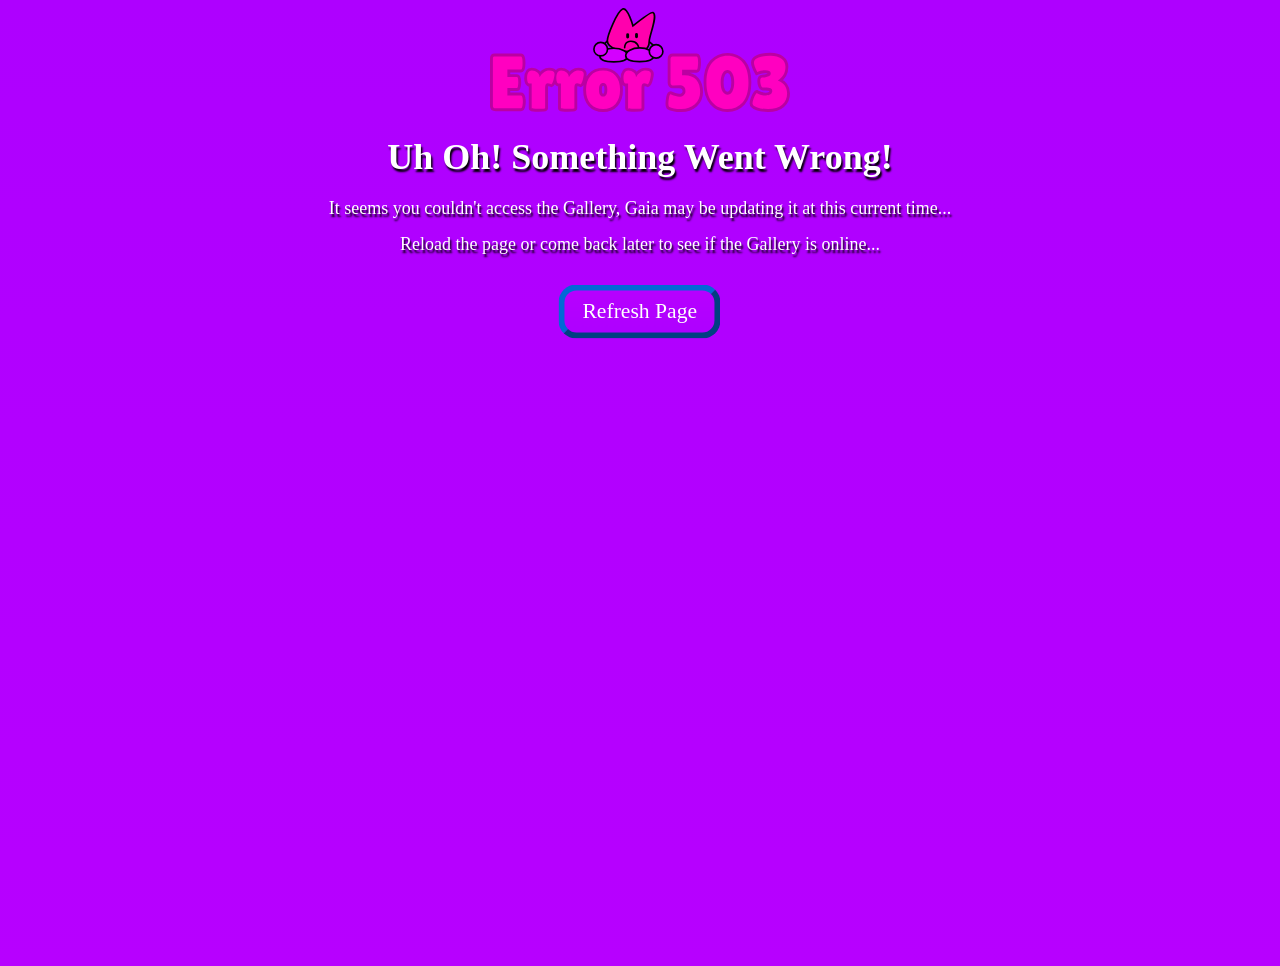
<file: pages/down.html>
<!DOCTYPE html>
<html lang="en">
<head>
  <meta charset="UTF-8">
  <meta name="viewport" content="width=device-width, initial-scale=1.0">
  <title>The Gallery is Down!</title>
  <style>
    body {
      background: linear-gradient(to top, #B700FF, #AE00FF);
      color: white;
      text-align: center;
      font-family: Comic Sans MS, Comic-Sans-MS;
      font-size: 18px;
      line-height: 1;
      overflow: hidden;
    }
    .container {
      margin-bottom: 50%;
    }
    .error-image {
      max-width: 300px;
    }
    .outlined-text {
      text-shadow: 1.5px 2.5px 2px rgba(0, 0, 0, 1);
    }
    .button-OP {
      background: linear-gradient(to bottom, #B700FF, #AE00FF);
      color: white;
      font-size: 18px;
      font-family: Comic Sans MS, Comic-Sans-MS;
      border-radius: 15px;
      border: outset 5px #0269d6;
      padding: 7px 15px;
      cursor: pointer;
      transform: scale(1.2);
      transition: all 150ms ease-in-out;
    }
  	.button-OP:hover {
  	  text-shadow: 0px 0px 8px white;
      box-shadow: 0 0 5px 2px white;
    }
    .button-OP a {
      color: white;
      text-decoration: none;
    }
  </style>
</head>
<body>
  <div class="container">
    <img src="/pages/main-assets/503.svg" alt="Site is Down" class="error-image">
    <h1 class="outlined-text">Uh Oh! Something Went Wrong!</h1>
    <p class="outlined-text">It seems you couldn't access the Gallery, Gaia may be updating it at this current time...</p>
    <p class="outlined-text">Reload the page or come back later to see if the Gallery is online...</p>
    <br>
    <button class="button-OP">
      <a href="https://gaiawindwave90.github.io/VM-to-JS-Extensions/">Refresh Page</a>
    </button>
  </div>
</body>
</html>
</file>
